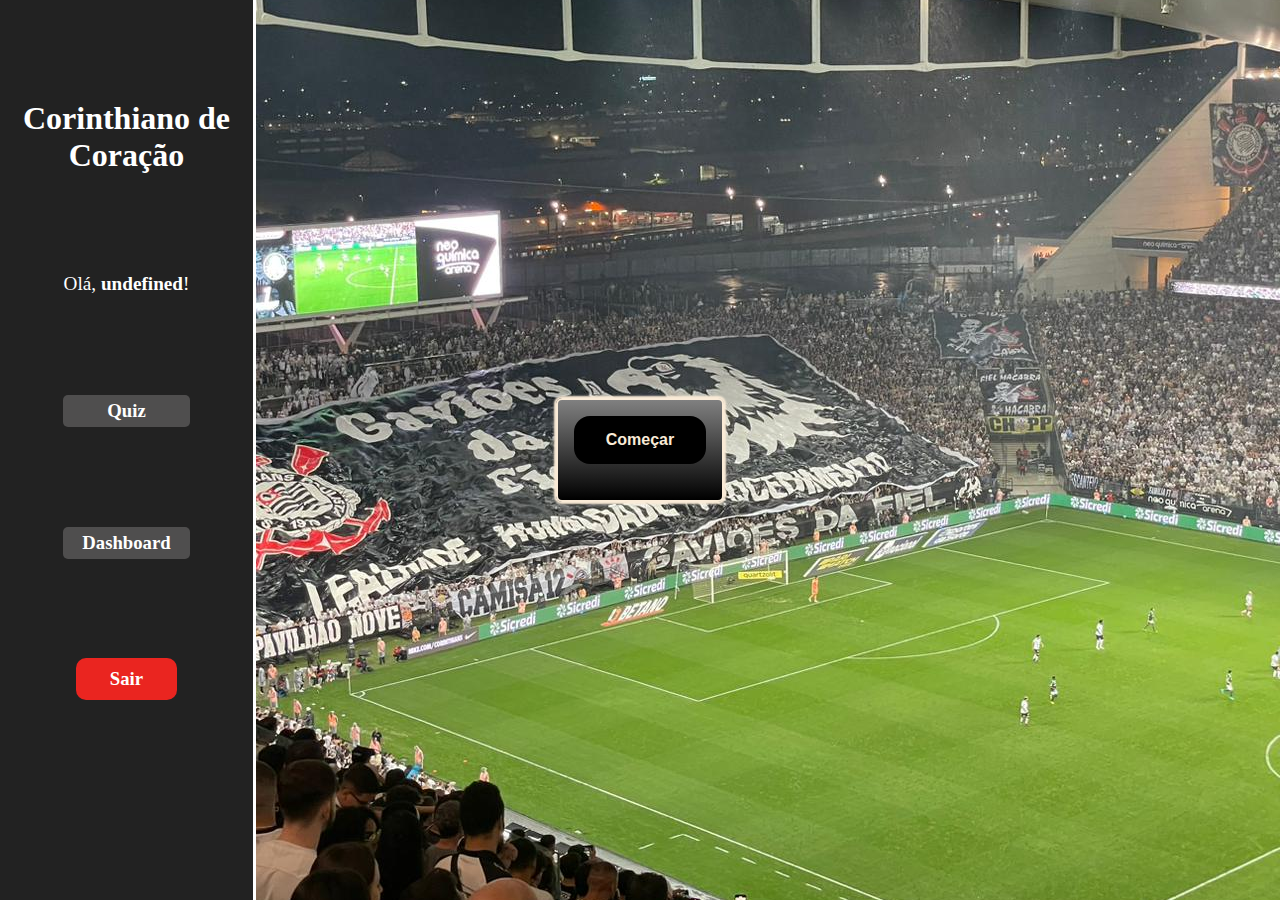
<file: Site/Public/quiz.html>
<!DOCTYPE html>
<html lang="pt-BR">
<head>
    <meta charset="UTF-8">
    <meta name="viewport" content="width=device-width, initial-scale=1.0">
    <link rel="stylesheet" href="css/quiz.css">
    <script src="js/quiz.js" async></script>
    <script src="js/sessao.js"></script>
    <title>Corinthiano de Coração</title>
</head>
<body>
    <div class="janela">
        <div class="header-left">
          <h1>Corinthiano de Coração</h1>
    
          <div class="hello">
            <h3>Olá, <span id="b_usuario">usuário</span>!</h3>
          </div>
    
          <div class="btn-nav">
            <h3>Quiz</h3>
          </div>

          <div class="btn-nav" onclick="irParaDash()">
            <h3>Dashboard</h3>
          </div>
    
          <div class="btn-logout" onclick="limparSessao()">
            <h3>Sair</h3>
          </div>
        </div>
        
    <div class="container">
        <div class="questoes hide">
            <span class="pergunta">Pergunta</span>
            <div class="respostas">
                <button class="answer button">Resposta 1</button>
                <button class="answer button">Resposta 2</button>
                <button class="answer button">Resposta 3</button>
                <button class="answer button">Resposta 4</button>
            </div>
        </div>
        <div class="comecar-avancar">
            <button class="start-quiz button">Começar</button>
            <button class="next-question button hide">Próxima Pergunta</button>
        </div>
        <span class="texto-confirmacao" id="info-usuario"></span>
      <span class="imagem" id="imagem"></span>
    </div>
</body>
</html>

<script>
  b_usuario.innerHTML = sessionStorage.NOME_USUARIO;
</script>
</file>
<file: Site/Public/css/quiz.css>
* {
    margin: 0;
    padding: 0;
    box-sizing: border-box;
}

button {
    cursor: pointer;
}

body {
    background-image: url(../assets/imgs/bandeirao_gavioes.jpg);
    background-size: cover;
    background-position: center;
    background-repeat: no-repeat;
    color: antiquewhite;
    height: 100vh;
    display: flex;
    justify-content: center;
    align-items: center;
}

.container {
    background: linear-gradient(to bottom, gray, black);
    width: 100%;
    max-width: 900px;
    border: 2px solid antiquewhite;
    border-radius: 6px;
    padding: 16px;
    box-shadow: 0 0 2px 2px;
    display: flex;
    flex-direction: column;
    justify-content: center;
    align-items: center;
}

.questoes {
    width: 100%;
    display: flex;
    flex-direction: column;
    justify-content: center;
    align-items: center;
    gap: 24px;
}

.pergunta {
    font-size: 24px;
    font-weight: bold;
    text-align: center;
}

.respostas {
    width: 100%;
    display: grid;
    grid-template-columns: 1fr 1fr;
    gap: 16px;
}

.next-question {
    margin-top: 32px;
}

.button {
    background-color: black;
    color: antiquewhite;
    font-size: 16px;
    font-weight: bold;
    border: 0;
    border-radius: 16px;
    height: 48px;
    padding: 0 32px;
    transition: filter 0.2s;
}

.button:not(:disabled):hover {
    filter: brightness(0.8);
}

.hide {
    display: none;
}

.imagem img {
    width: 250px;
    height: 250px;
    position: static;
    align-items: end;
}

.texto-confirmacao {
    color: white;
    font-size: 24px;
    font-weight: bold;
    margin-top: 20px;
}

.correct {
    background-color: blue;
}

.incorrect {
    background-color: red;
}

.answer:disabled {
    cursor: not-allowed;
}

.msgFinal {
    font-size: 20px;
    text-align: center;
}

.msgFinal span {
    display: block;
    margin-top: 8px;
}

.header-left {
    position: fixed;
    top: 0;
    left: 0;
    z-index: 999;
    height: 100%;
    width: 20%;
    display: flex;
    flex-direction: column;
    justify-content: space-evenly;
    align-items: center;
    border-right: 3px solid #ffffff;
    background-color: #222222;
    text-align: center;
  }
  
  
  
  .header-left h1 {
    color: #ffffff;
  }
  
  .hello {
    width: 100%;
    display: flex;
    justify-content: center;
  }
  
  .hello h3 {
    color: #ffffff;
    font-weight: 300;
    font-size: 1.2rem;
  }
  
  .hello h3 span {
    font-weight: 800;
  }
  
  .btn-nav {
    width: 50%;
    color: white;
    background-color: #4f4e4e;
    border-radius: 5px;
    text-align: center;
    padding: 2% 5%;
    cursor: pointer;
  }
  
  .btn-nav-white {
    width: 50%;
    background-color: white;
    border: 3px solid #000000;
    border-radius: 5px;
    text-align: center;
    padding: 2% 5%;
  }
  
  .btn-nav-white h3 {
    color: #000000;
    padding: 0;
    margin: 0;
  }
  
  .btn-nav h3,
  .btn-logout h3 {
    margin: 0;
    padding: 0;
  }
  
  .btn-logout {
    margin: 0;
    padding: 0;
    width: 40%;
    background-color: #ea2520;
    color: white;
    border-radius: 10px;
    text-align: center;
    padding: 10px 15px;
    margin-bottom: 100px;
    cursor: pointer;
  }
  
  .btn-logout:hover{
    filter: brightness(0.8);
    transform: scale(1.1);
  }
</file>
